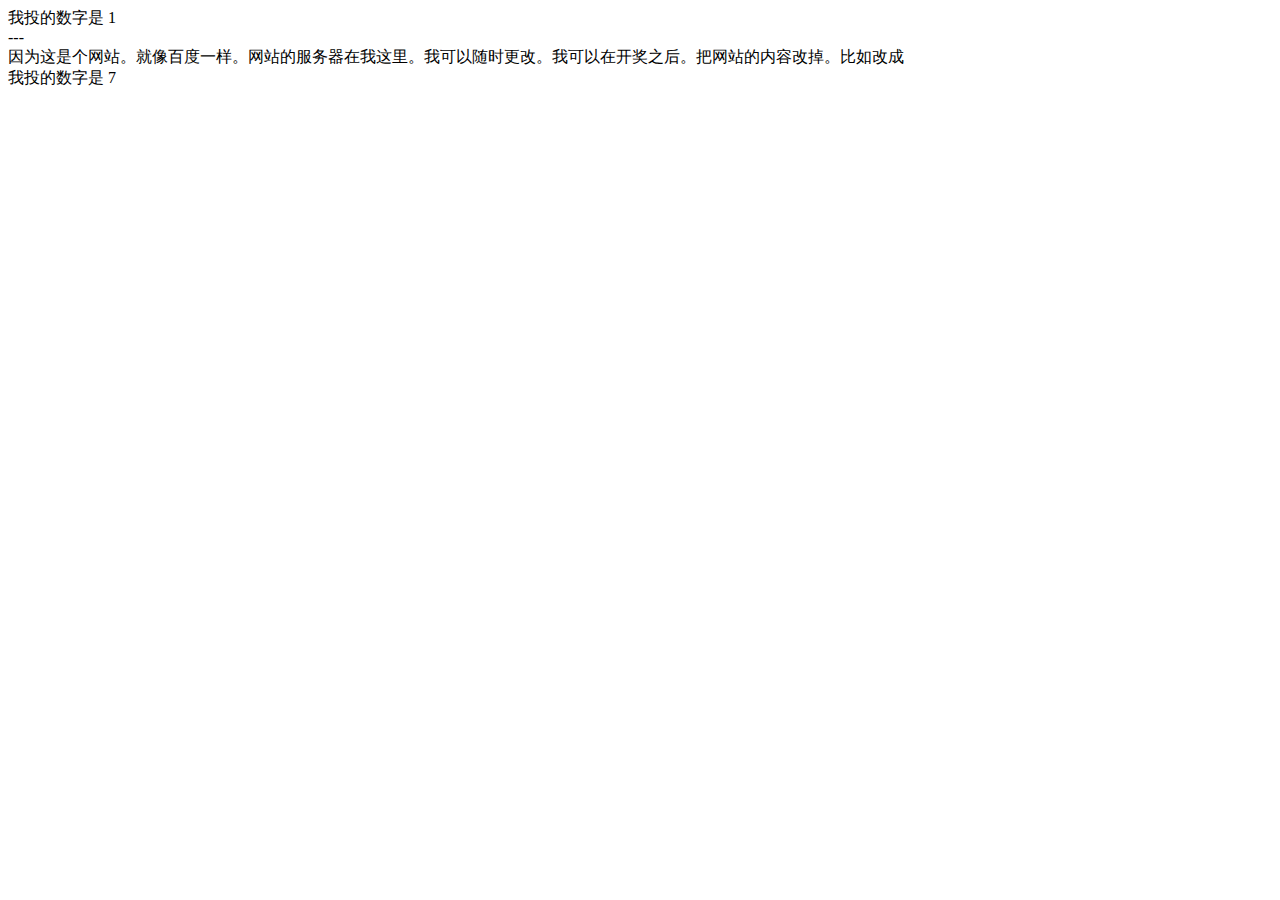
<file: bug.html>
<!DOCTYPE html>
<html>
<head>
	<title>点击看我投注的数字</title>
	<style type="text/css">
	font-size:20px;
	</style>
</head>
<body>
我投的数字是 1<br>
---<br>
因为这是个网站。就像百度一样。网站的服务器在我这里。我可以随时更改。我可以在开奖之后。把网站的内容改掉。比如改成<br>
我投的数字是 7
</body>
</html>
</file>
